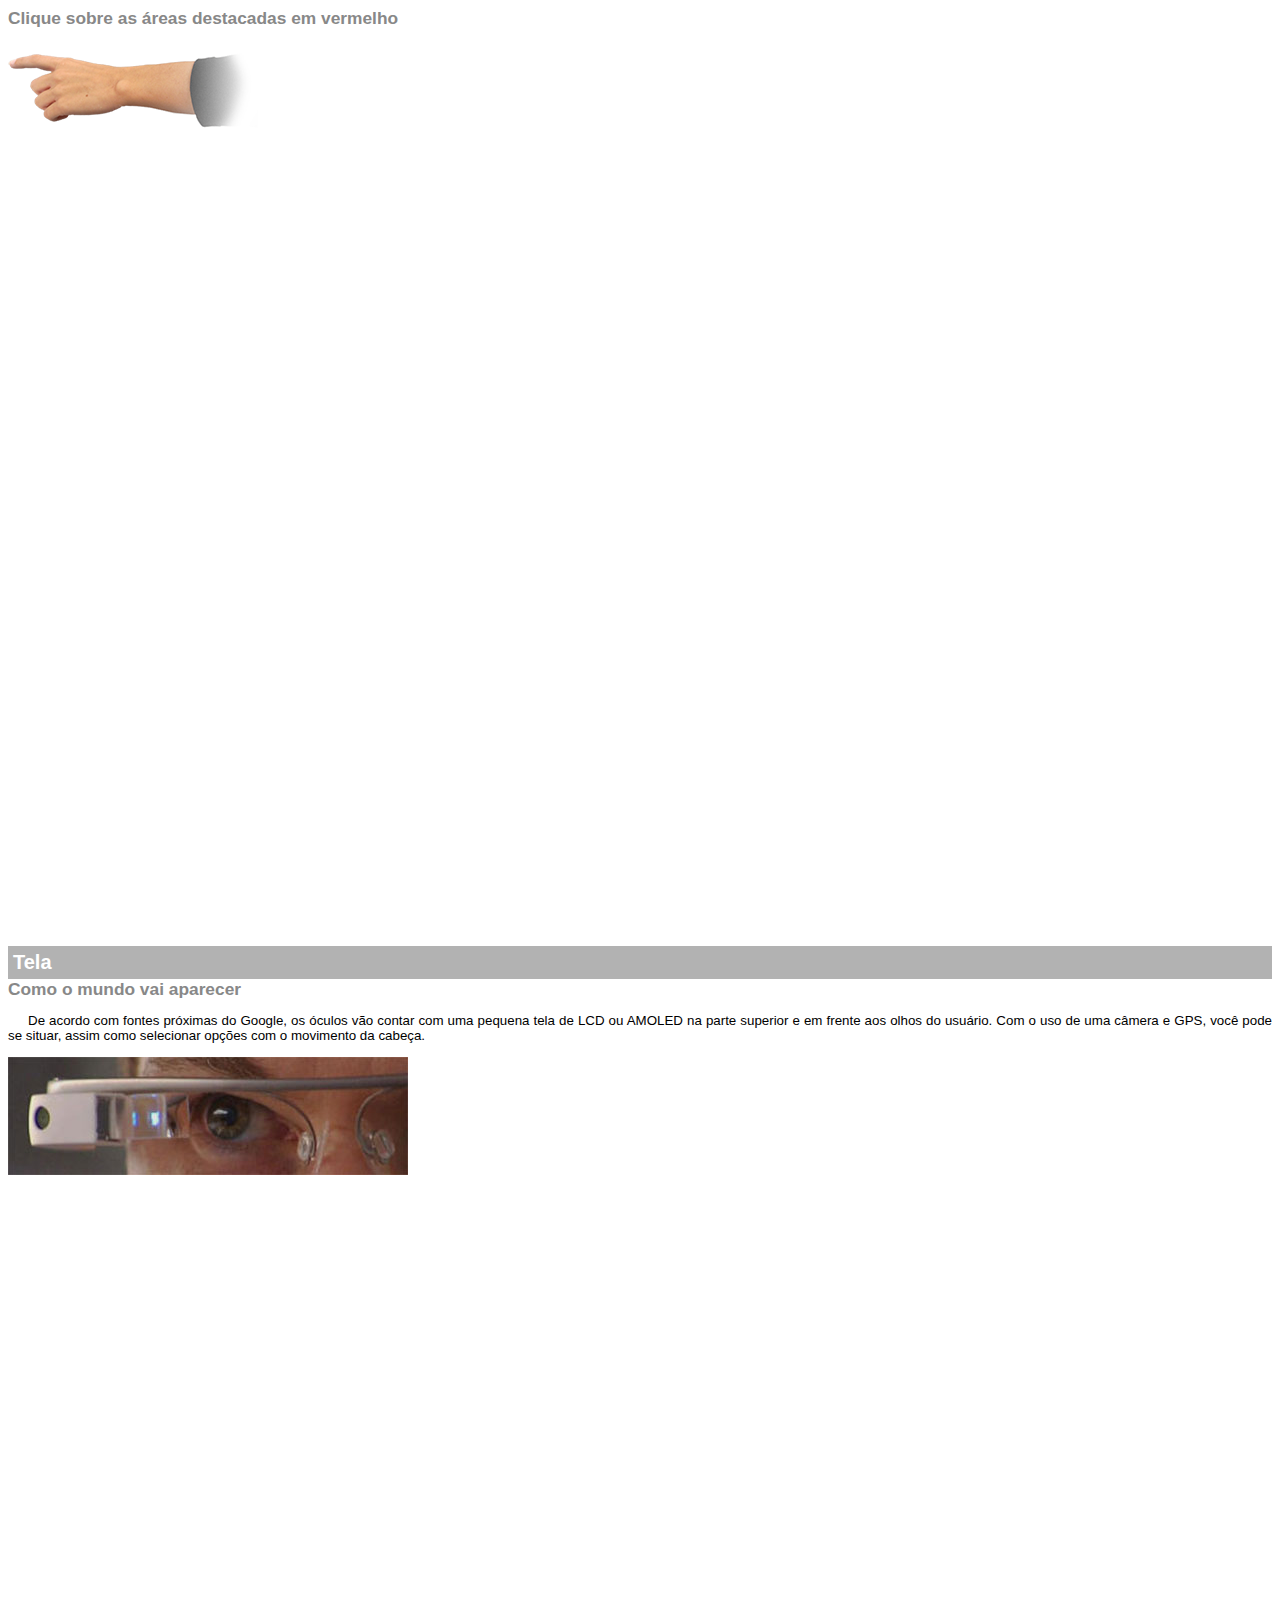
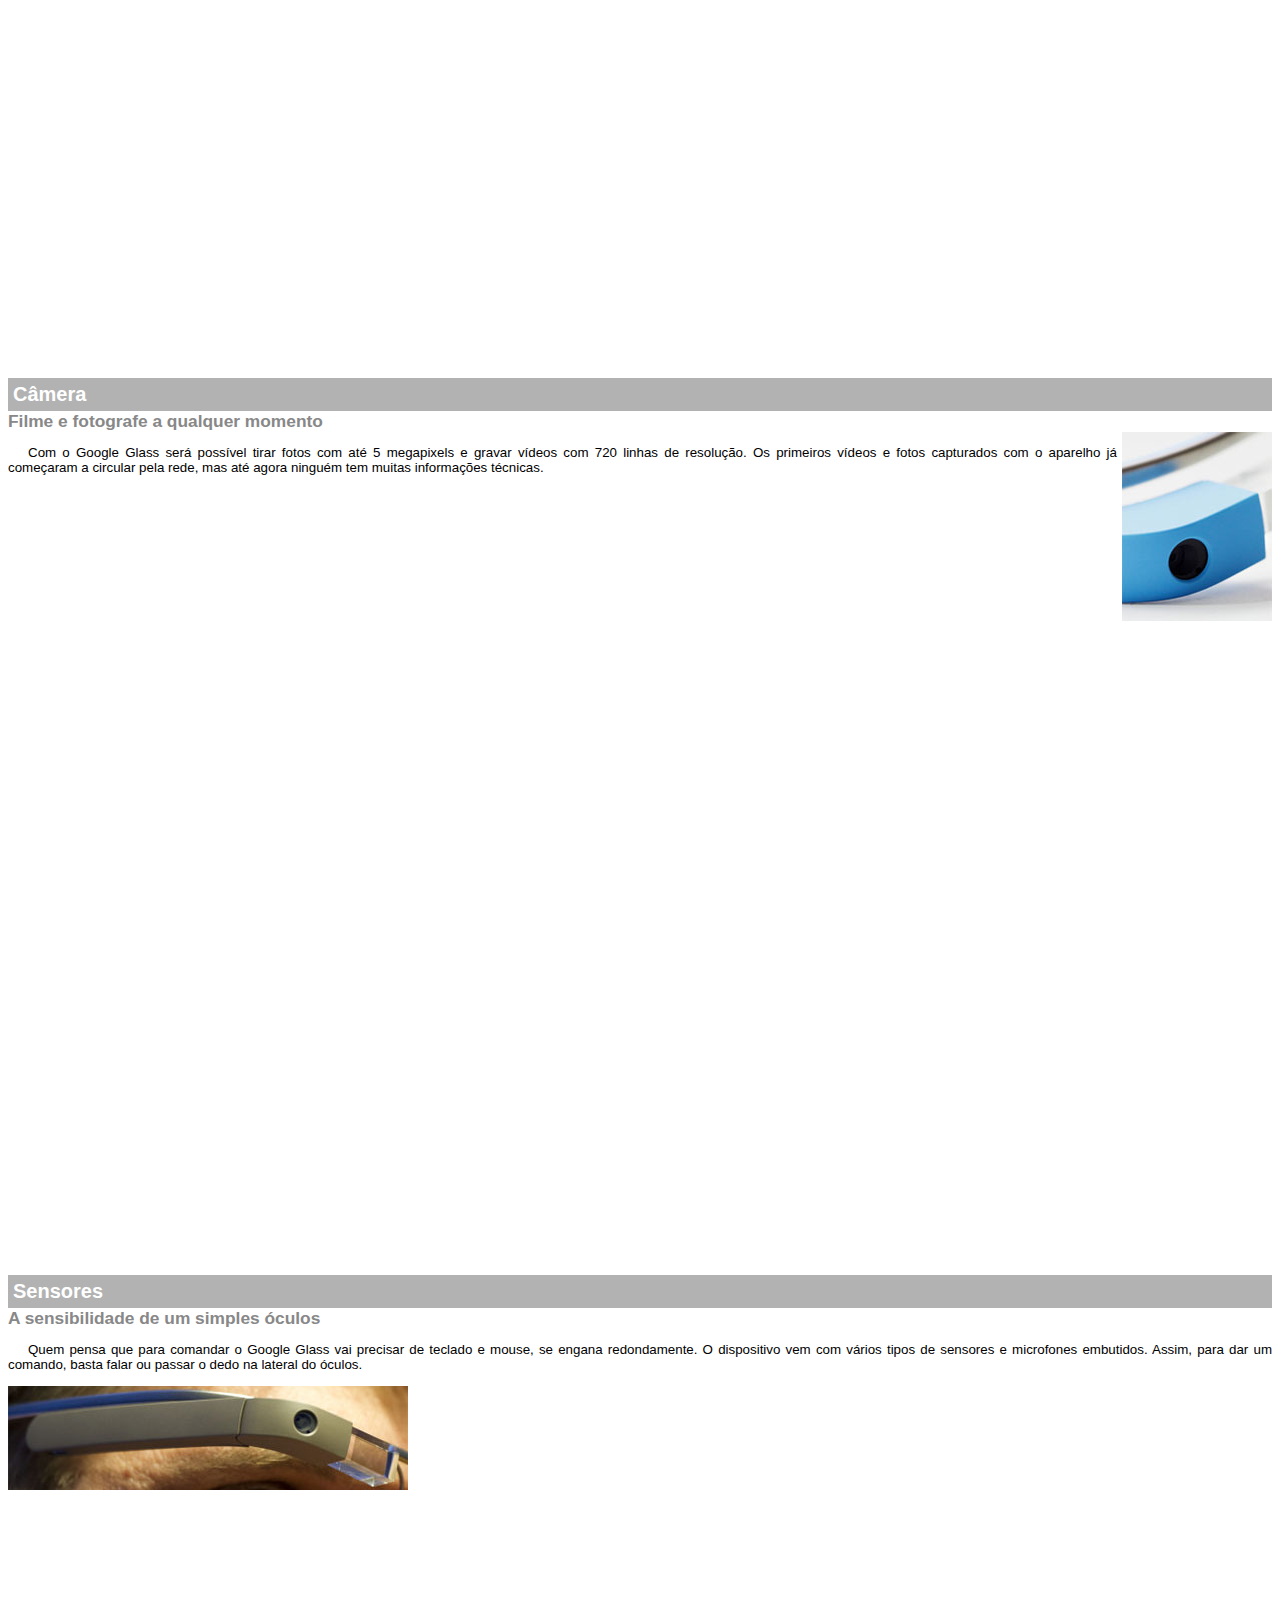
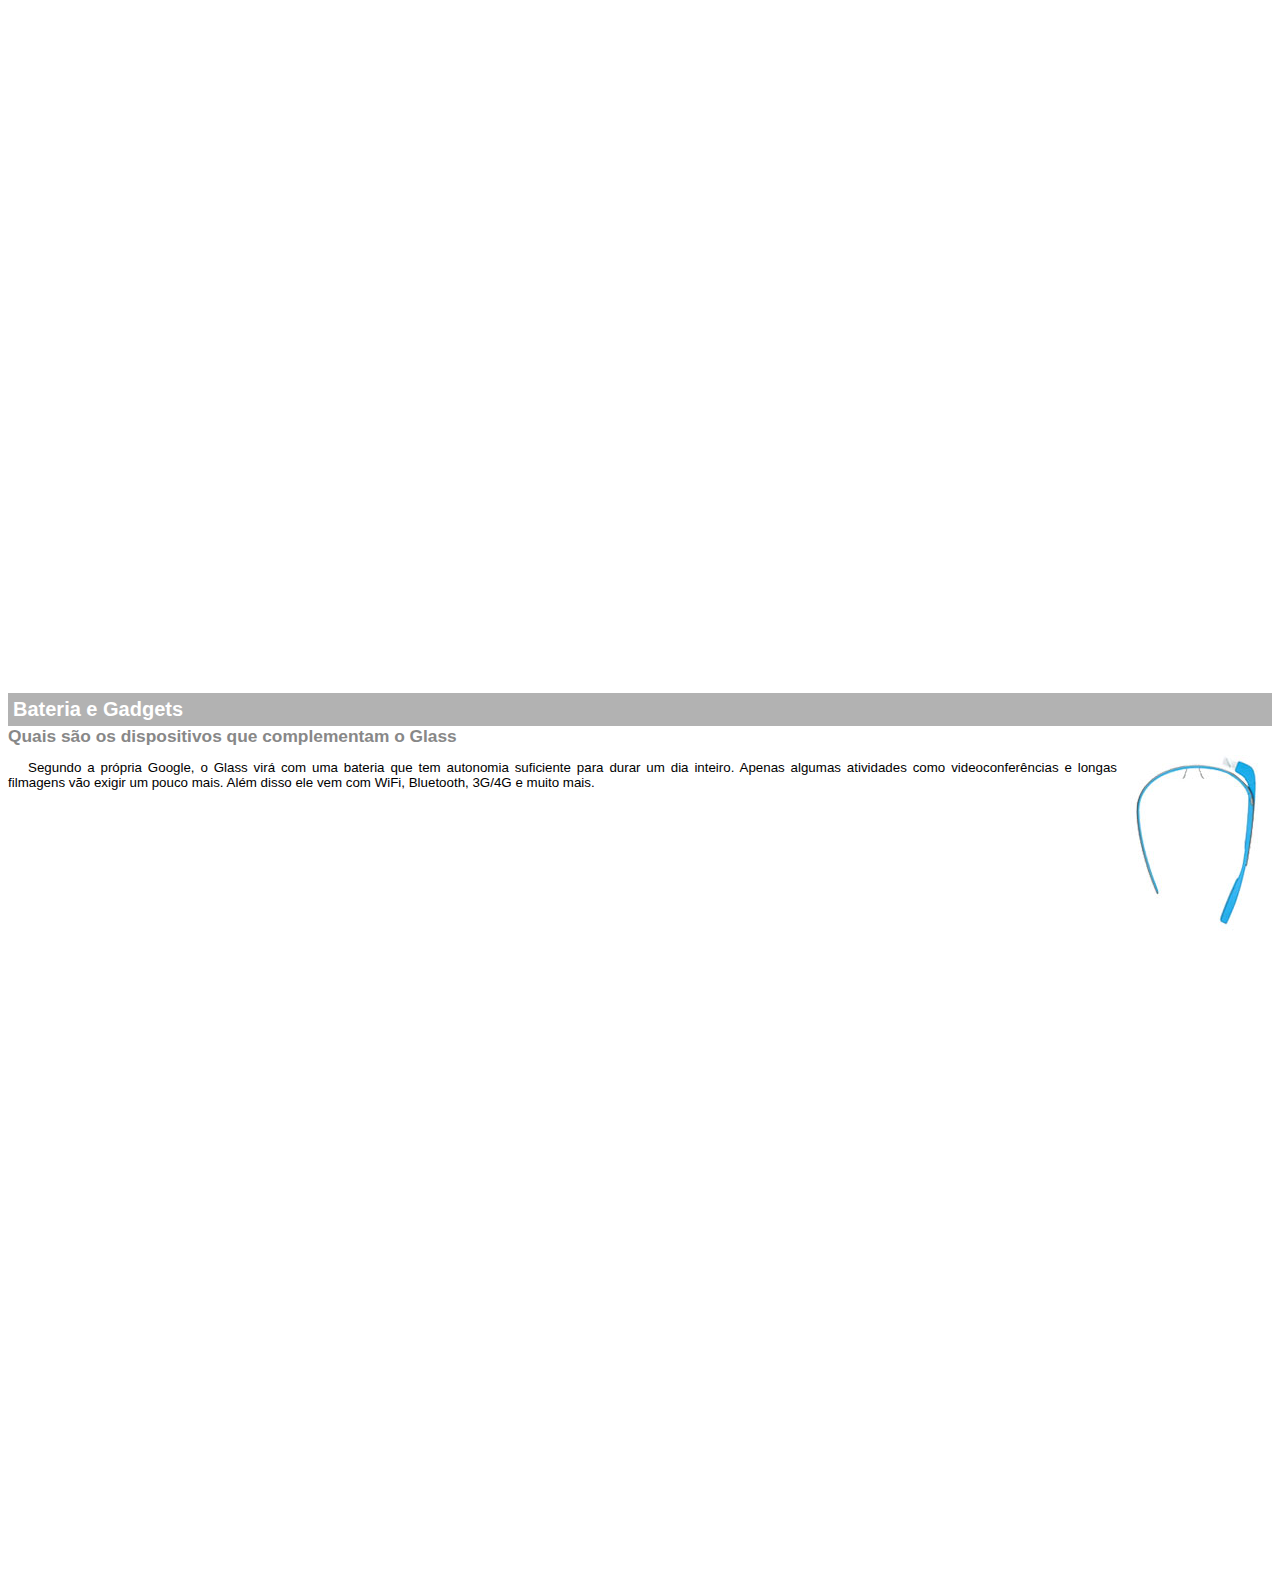
<file: _textos/google-glass-txt.html>
<!DOCTYPE html>
<html lang="en">

<head>
    <meta charset="UTF-8" />
    <meta http-equiv="X-UA-Compatible" content="IE=edge">
    <meta name="viewport" content="width=device-width, initial-scale=1.0">
    <title>Informações sobre o Google-Glass</title>
    <style>
        body {
            font-family: Arial;
            font-size: 10pt;
        }

        p {
            text-align: justify;
            text-indent: 20px;
        }

        article h1 {
            font-size: 15pt;
            color: white;
            background-color: rgba(0, 0, 0, 0.3);
            padding: 5px;
            margin: 0px;
        }

        article h2 {
            font-size: 13pt;
            color: #888;
            margin: 0px;
        }

        article {
            margin-bottom: 800px;
        }
        .img-dir{
            display: block;
            float: right;
            margin-left: 5px;
        }
    </style>
</head>

<body>

    <article id="topo">
        <header>
            <h2>
                Clique sobre as áreas destacadas em vermelho
            </h2>
            <img src="../_imagens/mao.png" alt="Mão apontando para o texto">
        </header>

    </article>

    <article id="tela">
        <header>
            <h1>Tela</h1>
            <h2>Como o mundo vai aparecer</h2>
        </header>
        <p>
            De acordo com fontes próximas do Google, os óculos vão contar com uma pequena tela de LCD ou AMOLED na parte
            superior e em frente aos olhos do usuário. Com o uso de uma câmera e GPS, você pode se situar, assim como
            selecionar
            opções com o movimento da cabeça.
        </p>
        <img src="../_imagens/det-tela.jpg" alt="tela do google glass">
    </article>

    <article id="camera">
        <header>
            <h1>
                Câmera
            </h1>
            <h2>
                Filme e fotografe a qualquer momento
            </h2>
        </header>
        <img src="../_imagens/det-camera.jpg" class="img-dir" alt="camera do google glass">
        <p>
            Com o Google Glass será possível tirar fotos com até 5 megapixels e gravar vídeos com 720 linhas de
            resolução. Os primeiros vídeos e fotos capturados com o aparelho já começaram a circular pela rede, mas até
            agora
            ninguém
            tem muitas informações técnicas.
        </p>
    </article>

    <article id="sensores">
        <header>
            <h1>
                Sensores
            </h1>
            <h2>
                A sensibilidade de um simples óculos
            </h2>
        </header>
        <p>Quem pensa que para comandar o Google Glass vai precisar de teclado e
            mouse, se
            engana redondamente. O dispositivo vem com vários tipos de sensores e microfones embutidos. Assim, para dar
            um
            comando, basta falar ou passar o dedo na lateral do óculos.
        </p>
        <img src="../_imagens/det-touch.jpg" alt="touch">
    </article>

    <article id="gadgets">
        <header>
            <h1>
                Bateria e Gadgets
            </h1>
            <h2>
                Quais são os dispositivos que complementam o Glass
            </h2>
        </header>

        <img src="../_imagens/det-bateria.jpg" class="img-dir" alt="bateria">
        <p>

            Segundo a própria Google, o Glass virá com uma
            bateria que tem autonomia suficiente para durar um dia inteiro. Apenas algumas atividades como
            videoconferências e
            longas
            filmagens vão exigir um pouco mais. Além disso ele vem com WiFi, Bluetooth, 3G/4G e muito mais.
        </p>
    </article>


</body>

</html>
</file>
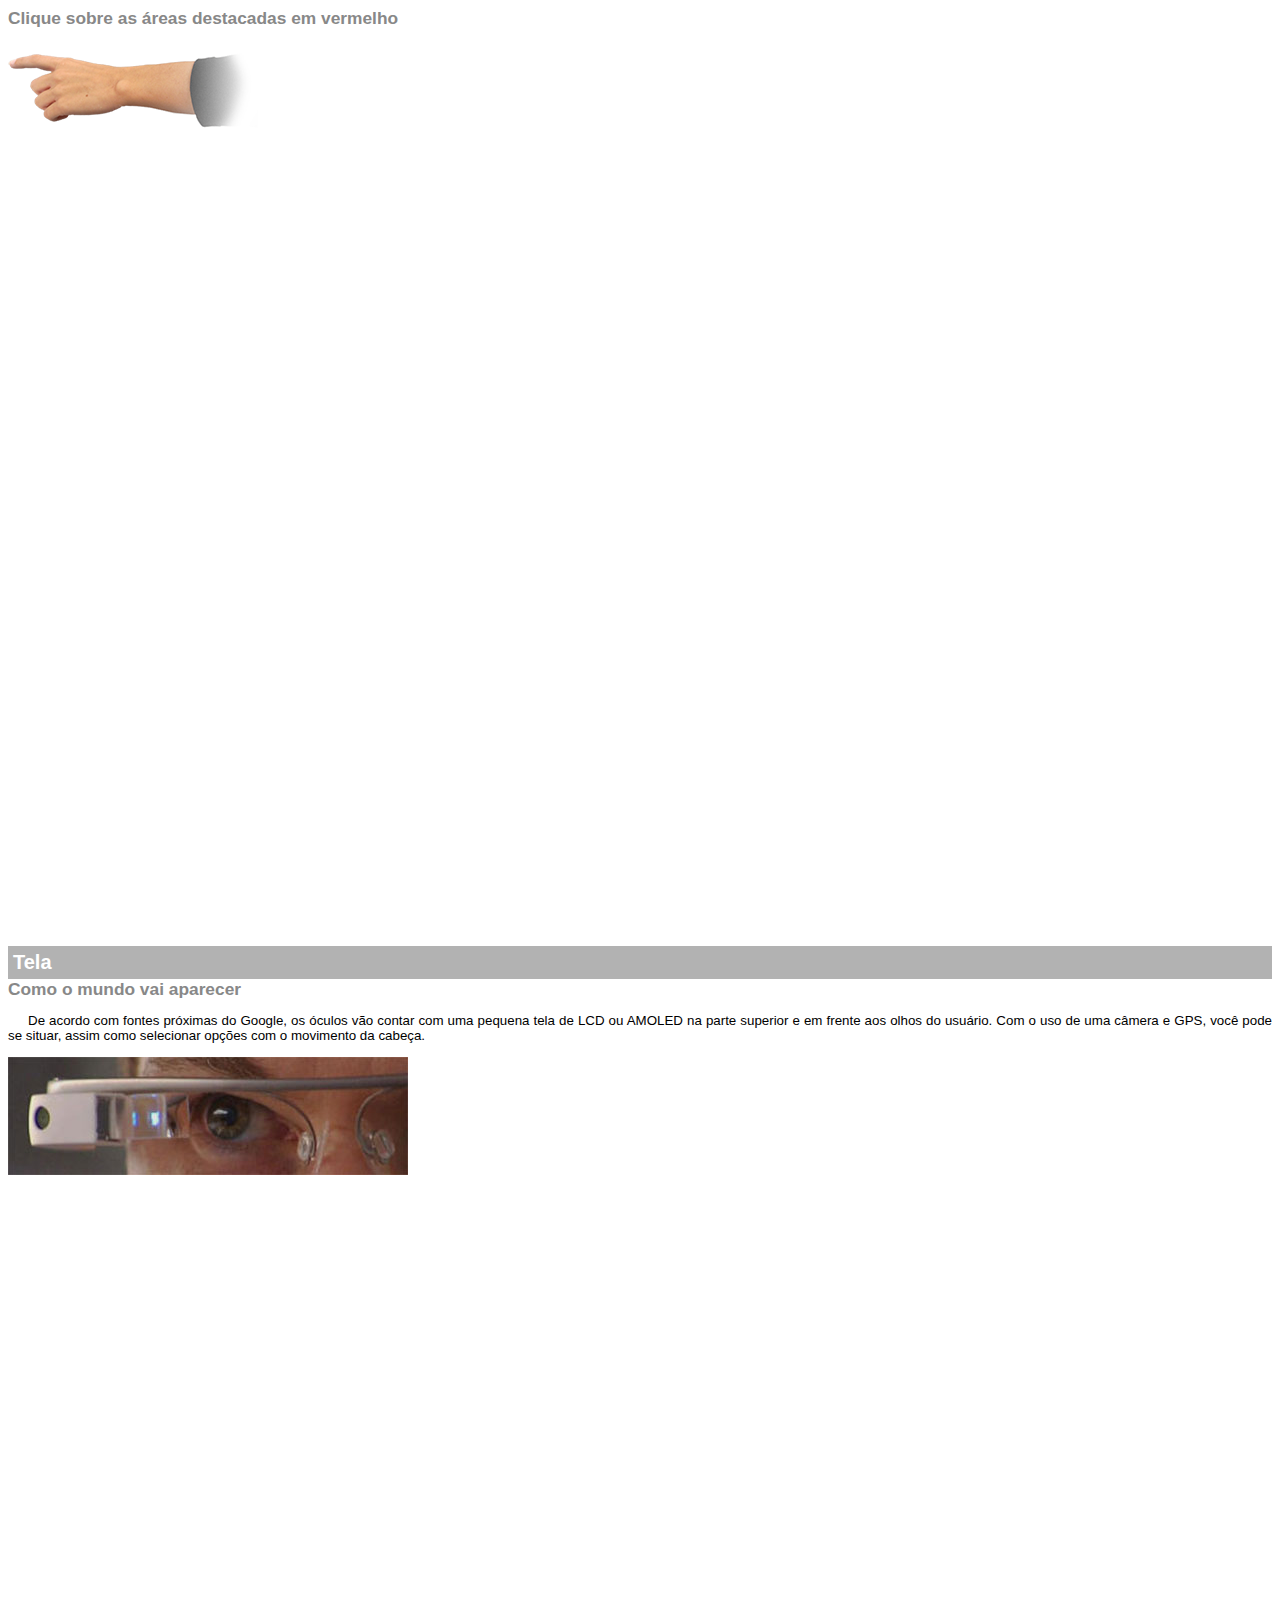
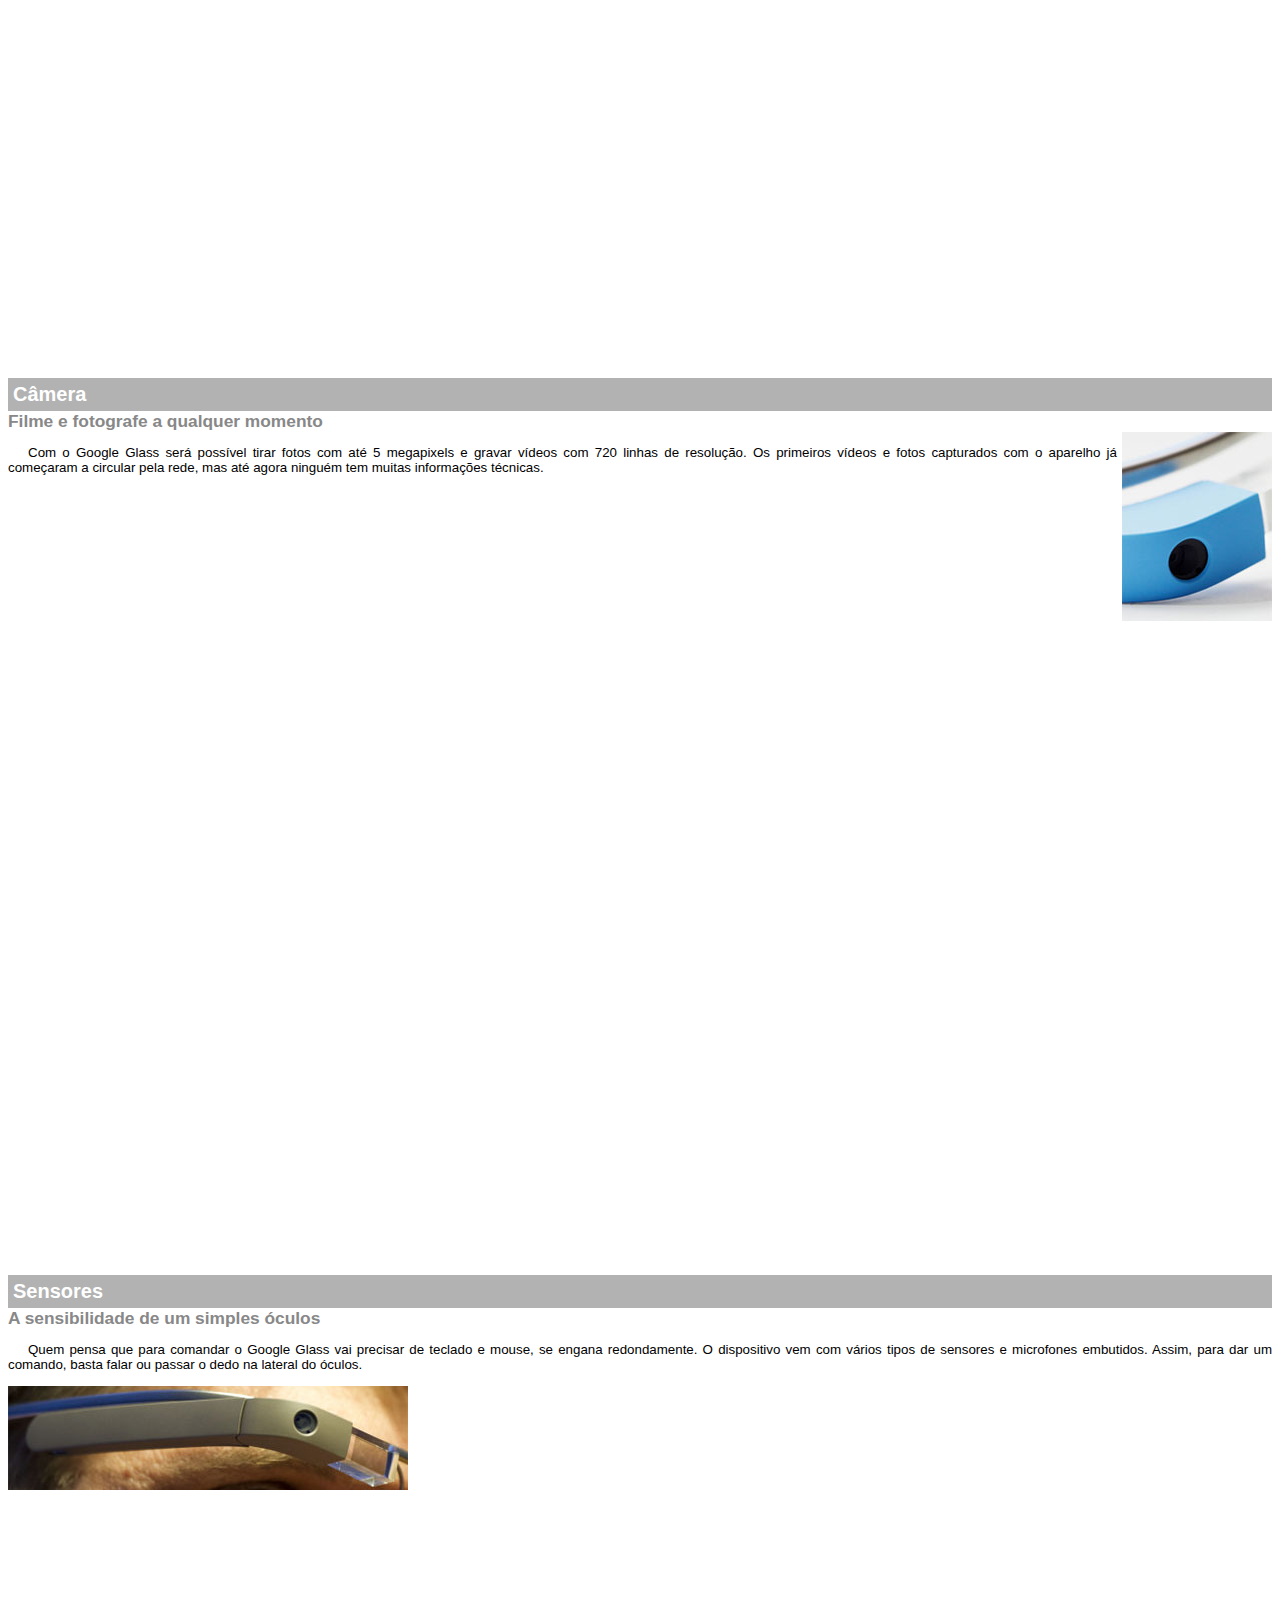
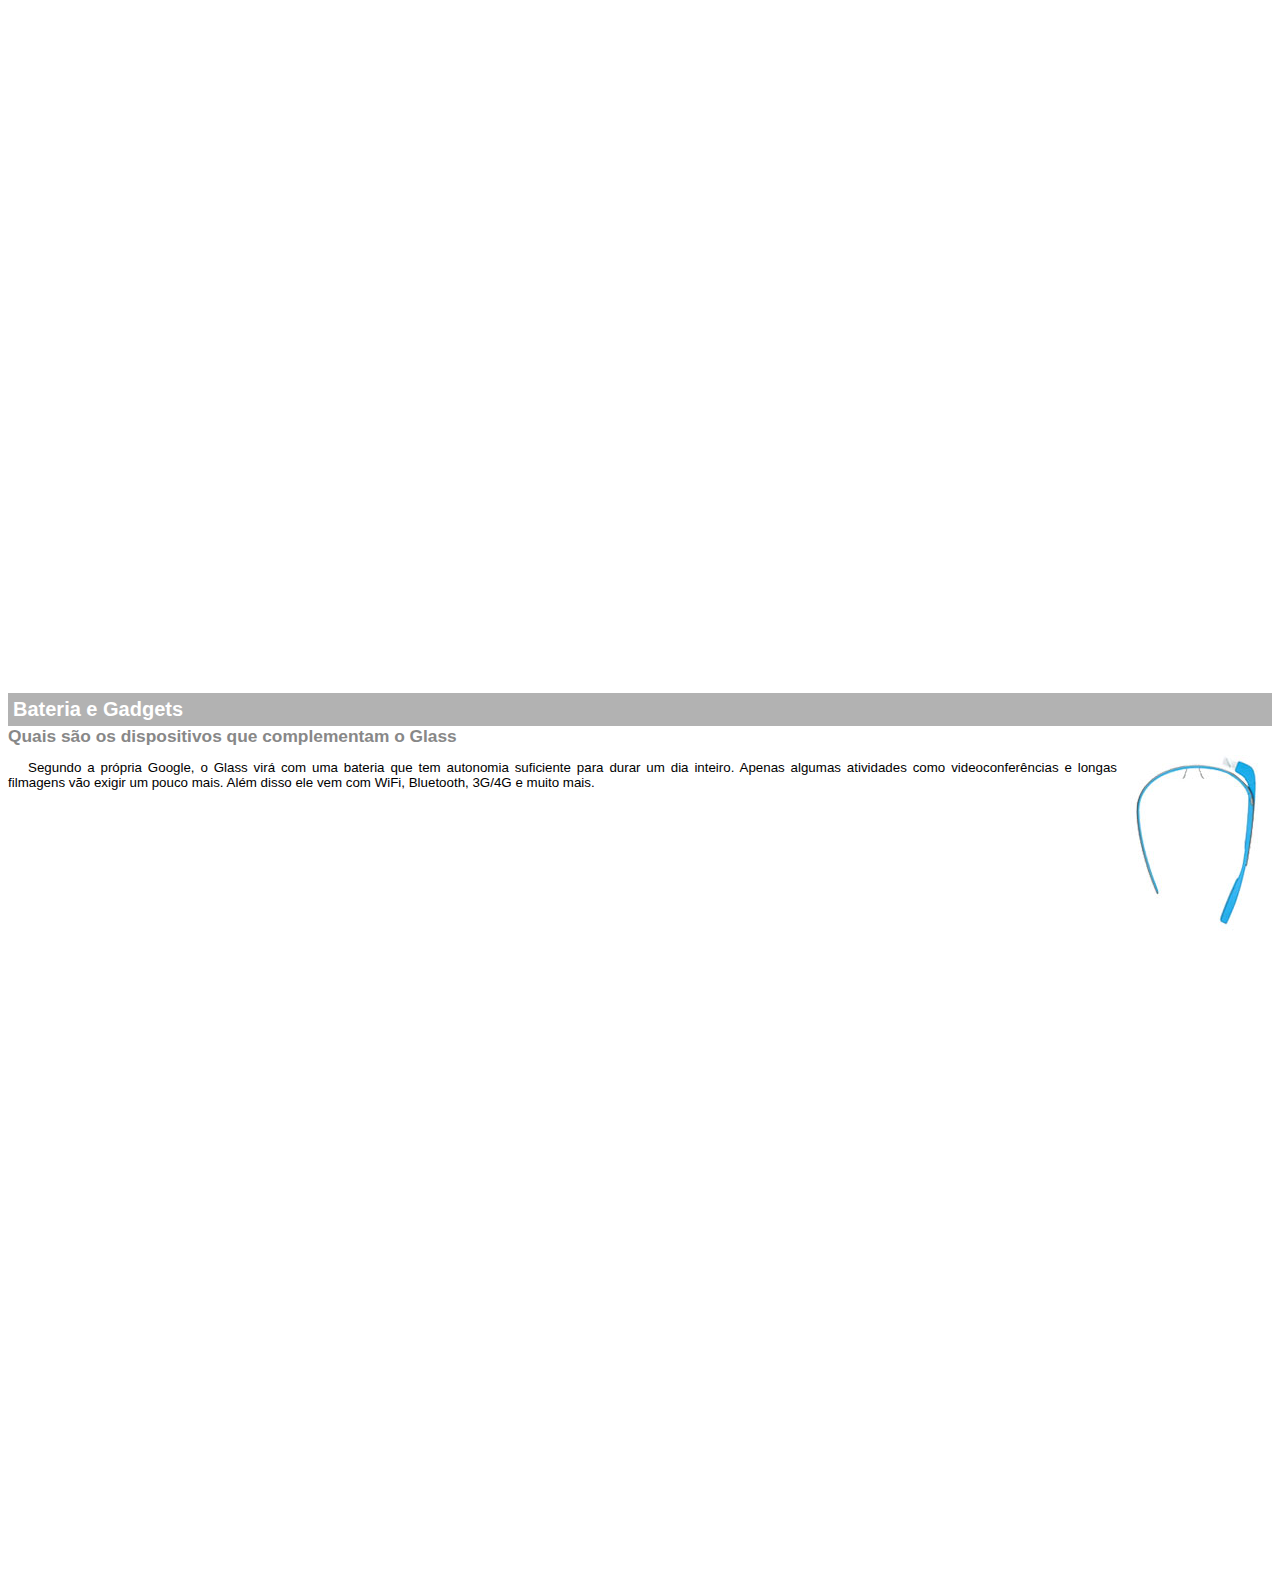
<file: old/google-glass-txt.html>
<!DOCTYPE html>
<html lang="en">

<head>
    <meta charset="UTF-8" />
    <meta http-equiv="X-UA-Compatible" content="IE=edge">
    <meta name="viewport" content="width=device-width, initial-scale=1.0">
    <title>Informações sobre o Google-Glass</title>
    <style>
        body {
            font-family: Arial;
            font-size: 10pt;
        }

        p {
            text-align: justify;
            text-indent: 20px;
        }

        article h1 {
            font-size: 15pt;
            color: white;
            background-color: rgba(0, 0, 0, 0.3);
            padding: 5px;
            margin: 0px;
        }

        article h2 {
            font-size: 13pt;
            color: #888;
            margin: 0px;
        }

        article {
            margin-bottom: 800px;
        }
        .img-dir{
            display: block;
            float: right;
            margin-left: 5px;
        }
    </style>
</head>

<body>

    <article id="topo">
        <header>
            <h2>
                Clique sobre as áreas destacadas em vermelho
            </h2>
            <img src="../_imagens/mao.png" alt="Mão apontando para o texto">
        </header>

    </article>

    <article id="tela">
        <header>
            <h1>Tela</h1>
            <h2>Como o mundo vai aparecer</h2>
        </header>
        <p>
            De acordo com fontes próximas do Google, os óculos vão contar com uma pequena tela de LCD ou AMOLED na parte
            superior e em frente aos olhos do usuário. Com o uso de uma câmera e GPS, você pode se situar, assim como
            selecionar
            opções com o movimento da cabeça.
        </p>
        <img src="../_imagens/det-tela.jpg" alt="tela do google glass">
    </article>

    <article id="camera">
        <header>
            <h1>
                Câmera
            </h1>
            <h2>
                Filme e fotografe a qualquer momento
            </h2>
        </header>
        <img src="../_imagens/det-camera.jpg" class="img-dir" alt="camera">
        <p>
            Com o Google Glass será possível tirar fotos com até 5 megapixels e gravar vídeos com 720 linhas de
            resolução. Os primeiros vídeos e fotos capturados com o aparelho já começaram a circular pela rede, mas até
            agora
            ninguém
            tem muitas informações técnicas.
        </p>
    </article>

    <article id="sensores">
        <header>
            <h1>
                Sensores
            </h1>
            <h2>
                A sensibilidade de um simples óculos
            </h2>
        </header>
        <p>Quem pensa que para comandar o Google Glass vai precisar de teclado e
            mouse, se
            engana redondamente. O dispositivo vem com vários tipos de sensores e microfones embutidos. Assim, para dar
            um
            comando, basta falar ou passar o dedo na lateral do óculos.
        </p>
        <img src="../_imagens/det-touch.jpg" alt="touch">
    </article>

    <article id="gadgets">
        <header>
            <h1>
                Bateria e Gadgets
            </h1>
            <h2>
                Quais são os dispositivos que complementam o Glass
            </h2>
        </header>

        <img src="../_imagens/det-bateria.jpg" class="img-dir" alt="bateria">
        <p>

            Segundo a própria Google, o Glass virá com uma
            bateria que tem autonomia suficiente para durar um dia inteiro. Apenas algumas atividades como
            videoconferências e
            longas
            filmagens vão exigir um pouco mais. Além disso ele vem com WiFi, Bluetooth, 3G/4G e muito mais.
        </p>
    </article>


</body>

</html>
</file>
